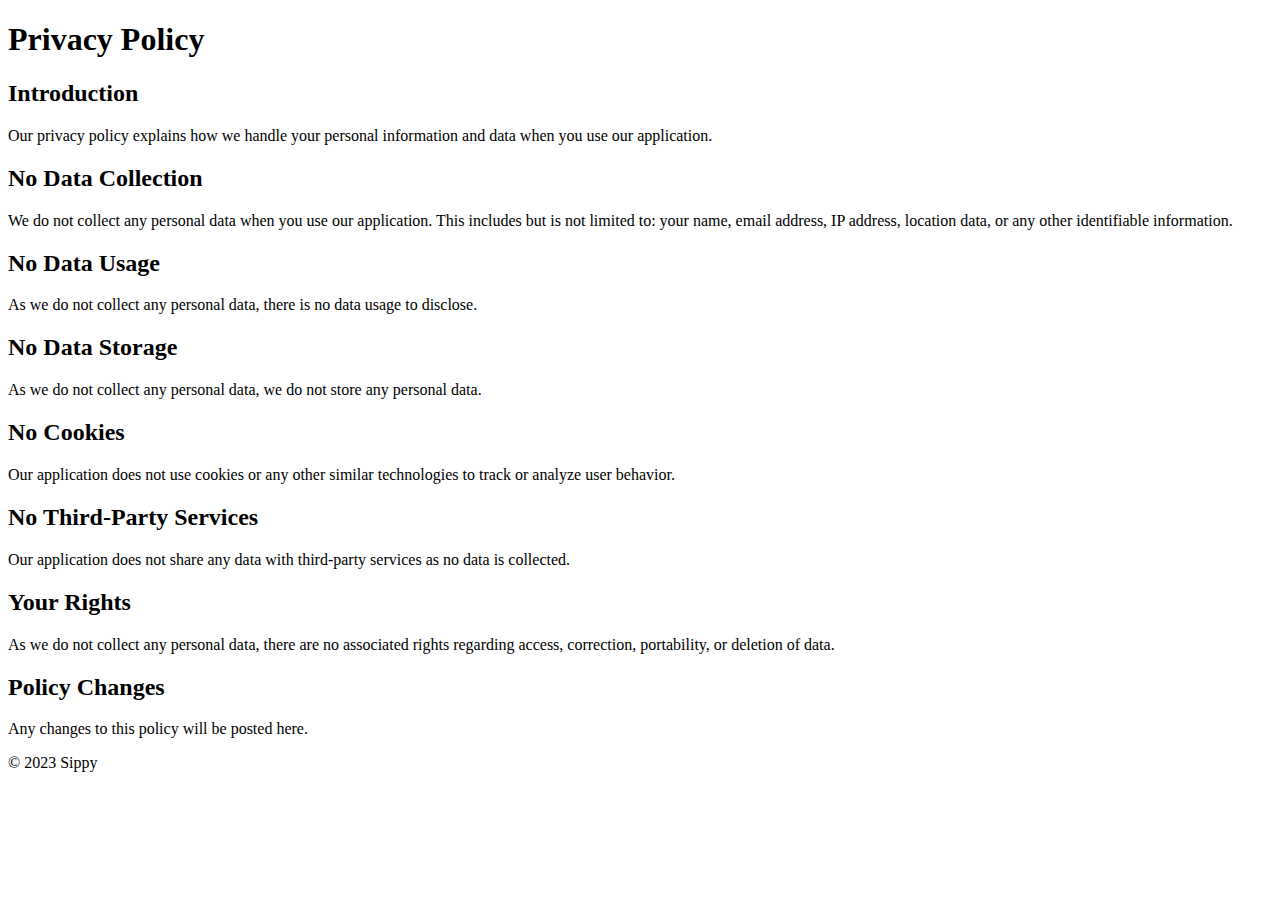
<file: public/privacy.html>
<!DOCTYPE html>
<html lang="en">
<head>
    <meta charset="UTF-8">
    <meta name="viewport" content="width=device-width, initial-scale=1.0">
    <title>2023 Sippy Privacy Policy</title>
</head>
<body>
    <header>
        <h1>Privacy Policy</h1>
    </header>

    <main>
        <section>
            <h2>Introduction</h2>
            <p>Our privacy policy explains how we handle your personal information and data when you use our application.</p>
        </section>

        <section>
            <h2>No Data Collection</h2>
            <p>We do not collect any personal data when you use our application. This includes but is not limited to: your name, email address, IP address, location data, or any other identifiable information.</p>
        </section>

        <section>
            <h2>No Data Usage</h2>
            <p>As we do not collect any personal data, there is no data usage to disclose.</p>
        </section>

        <section>
            <h2>No Data Storage</h2>
            <p>As we do not collect any personal data, we do not store any personal data.</p>
        </section>

        <section>
            <h2>No Cookies</h2>
            <p>Our application does not use cookies or any other similar technologies to track or analyze user behavior.</p>
        </section>

        <section>
            <h2>No Third-Party Services</h2>
            <p>Our application does not share any data with third-party services as no data is collected.</p>
        </section>

        <section>
            <h2>Your Rights</h2>
            <p>As we do not collect any personal data, there are no associated rights regarding access, correction, portability, or deletion of data.</p>
        </section>

        <section>
            <h2>Policy Changes</h2>
            <p>Any changes to this policy will be posted here.</p>
        </section>
    </main>

    <footer>
        <p>© 2023 Sippy</p>
    </footer>
</body>
</html>
</file>
